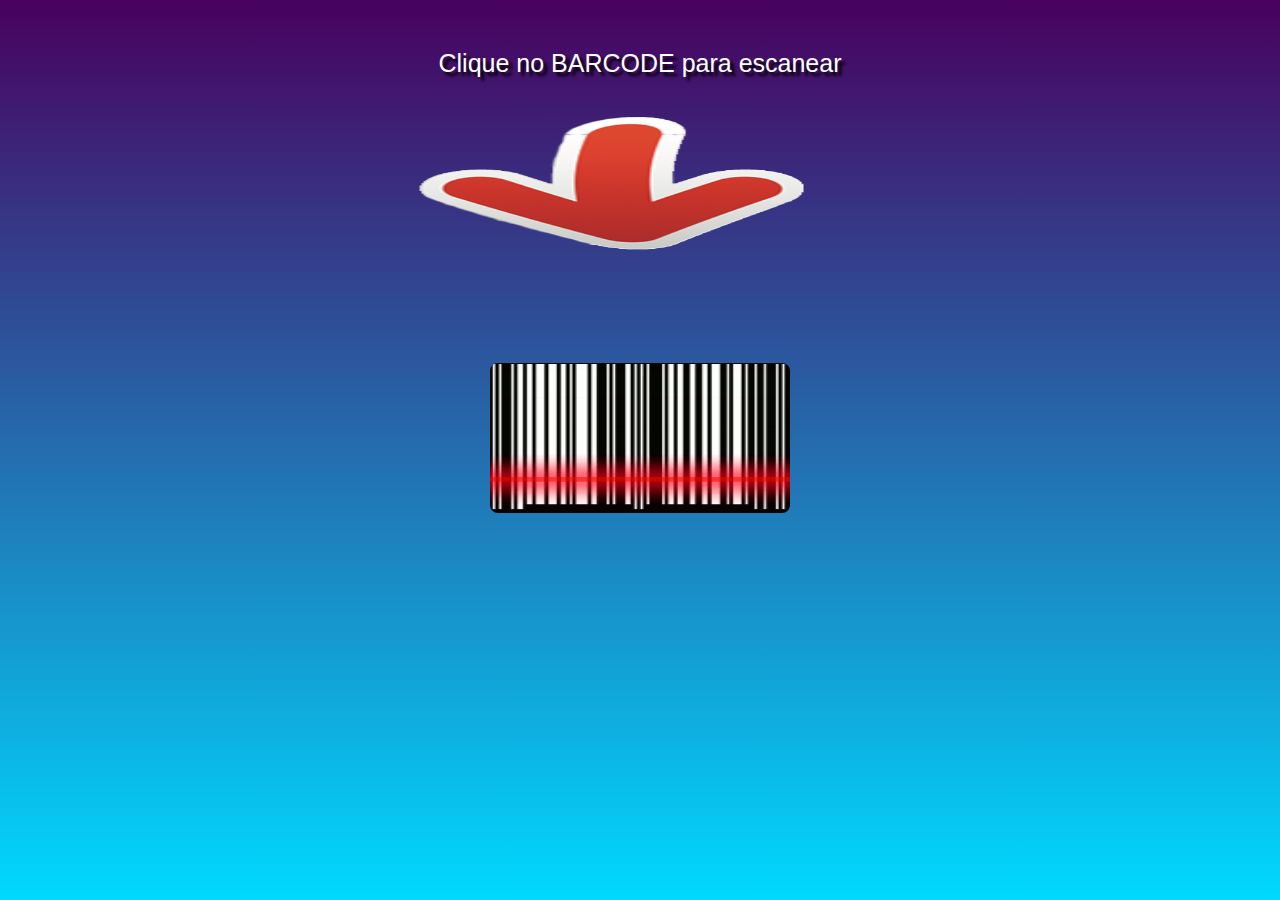
<file: www/index.html>
<!DOCTYPE HTML>
<html>
<head>
  <meta charset="utf-8">
  <meta name="viewport" content="width=device-width, initial-scale=1, maximum-scale=1, user-scalable=no, viewport-fit=cover">
  <meta http-equiv="Content-Security-Policy" content="default-src * data: gap: https://ssl.gstatic.com; style-src * 'unsafe-inline'; script-src * 'unsafe-inline' 'unsafe-eval'">
  <script src="components/loader.js"></script>
  <script src="components/jquery-3.4.1.min.js"></script>
  <script src="components/codigo.js"></script>
  

  <link rel="stylesheet" href="components/loader.css">
  <link rel="stylesheet" href="css/bootstrap.min.css">
  <link rel="stylesheet" href="css/style.css">

</head>
<body>

<div class="container">


    <div class="row">
      <div class="col-xs-12">
        <h2>Clique no BARCODE para escanear</h2>
      </div>
    </div>

  <div class="imagem">
    <img src="imagens/seta1.png"></img>
    </div>

    <div class="row input">
      <div class="col-xs-12">
        <input type=image src="imagens/cod.gif" width="300" height="150" id="bt3" style="border-radius: 8px;">
      </div>
    </div>

  </div>
</body>
</html>
</file>
<file: www/components/loader.css>
/**
 * This is an auto-generated code by Monaca JS/CSS Components.
 * Please do not edit by hand.
 */

/*** <GENERATED> ***/
</file>
<file: www/css/style.css>
/**/
body{
  background-repeat: no-repeat;
  background-attachment: fixed;
  background: linear-gradient(rgb(72, 1, 94), rgb(0, 217, 255));
  min-height: 100vh;
}
h2{
  margin-top: 50px;
  color: white;
  font-size: 25px;
  text-shadow: 4px 4px 3px black;
  text-align: center;
}

h5{
  text-align: center;
  color: white;
  margin-top: 10%;
  font-size: 20px;
  text-shadow: 4px 4px 2px black;
}

img{
  height: 300px;
  width: 100%;
  margin-top: -30px;
  text-align: center;
}

#scanner{
  font-size: 30px;
  border-radius: 100%
}
.input{
  text-align: center;
  margin-top: 5px;
  border-radius: 10px;
  margin-bottom: 30px;
}
</file>
